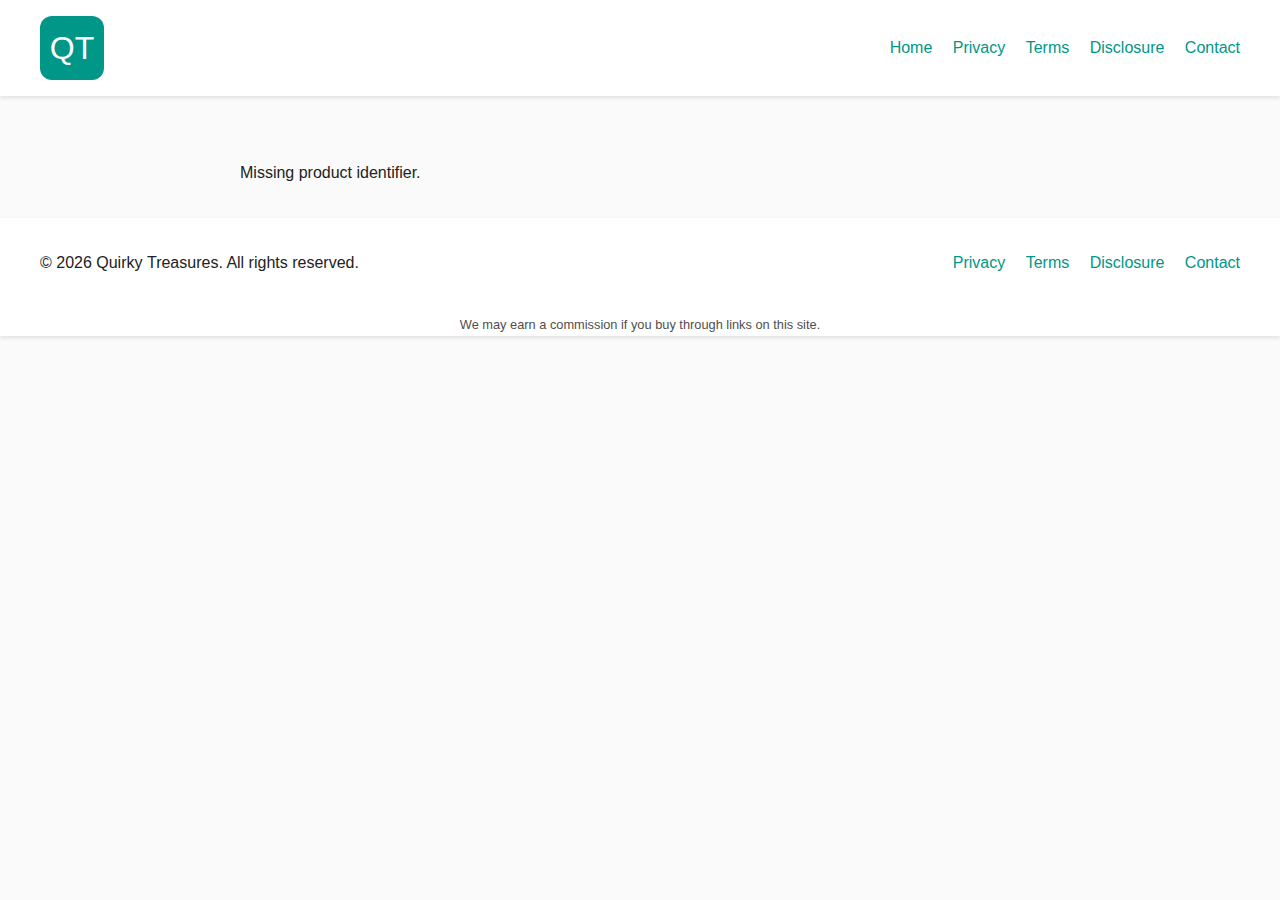
<file: product.html>
<!DOCTYPE html>
<html lang="en">
<head>
  <meta charset="UTF-8">
  <meta name="viewport" content="width=device-width, initial-scale=1.0">
  <title>Product – Quirky Treasures</title>
  <!-- Meta tags will be replaced at runtime via JS for SEO/share -->
  <meta name="description" content="View details about this product.">
  <meta property="og:title" content="Quirky Treasures product">
  <meta property="og:description" content="Discover a whacky find.">
  <meta property="og:image" content="">
  <meta property="og:url" content="">
  <link rel="stylesheet" href="styles.css">
  <link rel="icon" href="logo.svg" type="image/svg+xml">
</head>
<body>
  <header>
    <div class="container header-container">
      <a href="index.html" class="logo" aria-label="Quirky Treasures home">
        <img src="logo.svg" alt="Quirky Treasures logo" height="40">
      </a>
      <nav class="main-nav">
        <a href="index.html">Home</a>
        <a href="privacy.html">Privacy</a>
        <a href="terms.html">Terms</a>
        <a href="disclosure.html">Disclosure</a>
        <a href="contact.html">Contact</a>
      </nav>
    </div>
  </header>
  <main>
    <section id="productContainer" class="container product-detail">
      <p class="loading">Loading product…</p>
    </section>
  </main>
  <footer>
    <div class="container footer-container">
      <p>&copy; <span id="year"></span> Quirky Treasures. All rights reserved.</p>
      <nav class="footer-nav">
        <a href="privacy.html">Privacy</a>
        <a href="terms.html">Terms</a>
        <a href="disclosure.html">Disclosure</a>
        <a href="contact.html">Contact</a>
      </nav>
    </div>
    <p class="affiliate-disclosure">We may earn a commission if you buy through links on this site.</p>
  </footer>
  <script src="csv.js"></script>
  <script src="config.js"></script>
  <script src="app.js"></script>
  <script>
    document.getElementById('year').textContent = new Date().getFullYear();
    window.addEventListener('DOMContentLoaded', () => {
      if (typeof loadProductPage === 'function') {
        loadProductPage();
      }
    });
  </script>
</body>
</html>
</file>
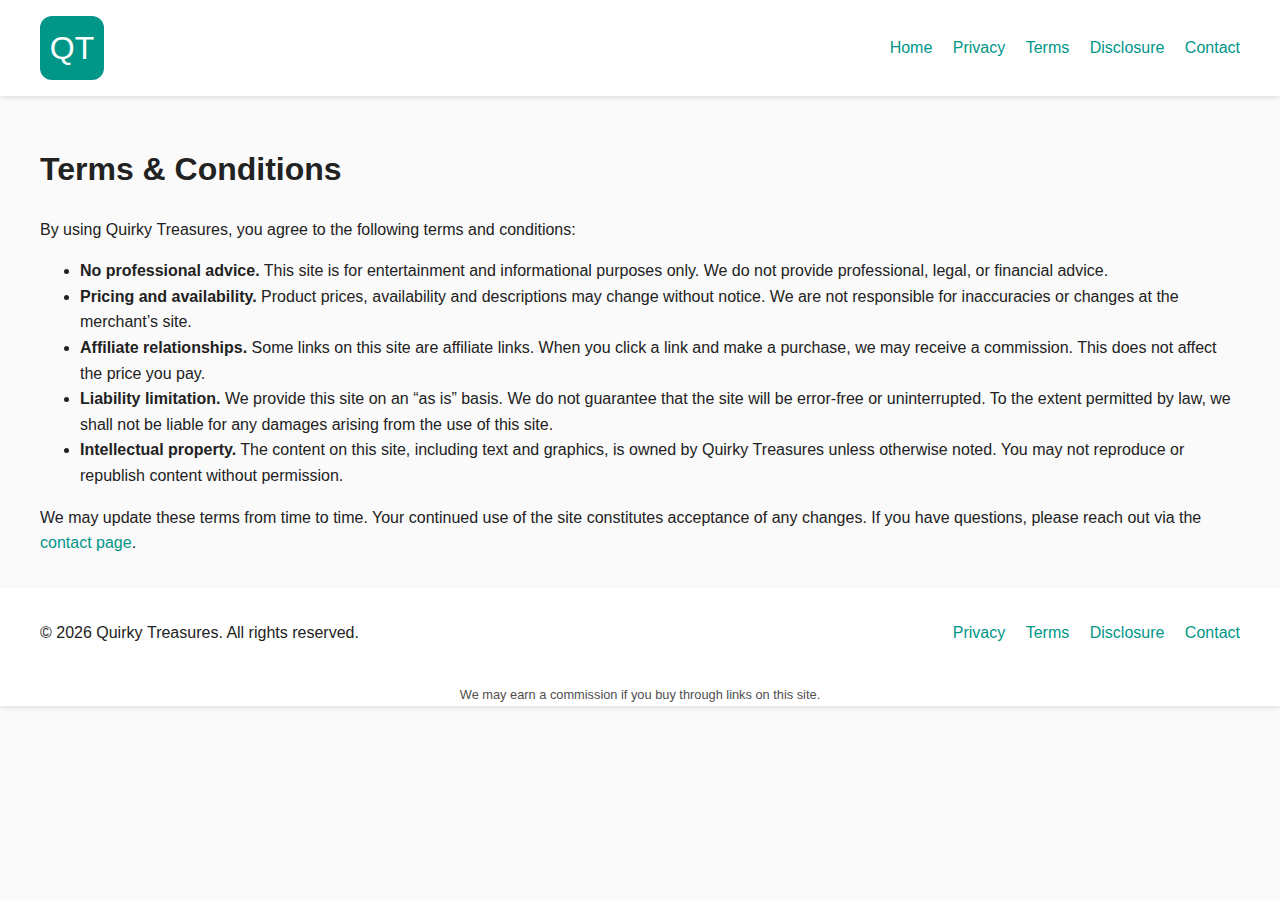
<file: terms.html>
<!DOCTYPE html>
<html lang="en">
<head>
  <meta charset="UTF-8">
  <meta name="viewport" content="width=device-width, initial-scale=1.0">
  <title>Terms &amp; Conditions – Quirky Treasures</title>
  <meta name="description" content="Read our terms and conditions for using Quirky Treasures.">
  <link rel="stylesheet" href="styles.css">
  <link rel="icon" href="logo.svg" type="image/svg+xml">
</head>
<body>
  <header>
    <div class="container header-container">
      <a href="index.html" class="logo" aria-label="Quirky Treasures home">
        <img src="logo.svg" alt="Quirky Treasures logo" height="40">
      </a>
      <nav class="main-nav">
        <a href="index.html">Home</a>
        <a href="privacy.html">Privacy</a>
        <a href="terms.html">Terms</a>
        <a href="disclosure.html">Disclosure</a>
        <a href="contact.html">Contact</a>
      </nav>
    </div>
  </header>
  <main class="container page-content">
    <h1>Terms &amp; Conditions</h1>
    <p>By using Quirky Treasures, you agree to the following terms and conditions:</p>
    <ul>
      <li><strong>No professional advice.</strong> This site is for entertainment and informational purposes only. We do not provide professional, legal, or financial advice.</li>
      <li><strong>Pricing and availability.</strong> Product prices, availability and descriptions may change without notice. We are not responsible for inaccuracies or changes at the merchant’s site.</li>
      <li><strong>Affiliate relationships.</strong> Some links on this site are affiliate links. When you click a link and make a purchase, we may receive a commission. This does not affect the price you pay.</li>
      <li><strong>Liability limitation.</strong> We provide this site on an “as is” basis. We do not guarantee that the site will be error‑free or uninterrupted. To the extent permitted by law, we shall not be liable for any damages arising from the use of this site.</li>
      <li><strong>Intellectual property.</strong> The content on this site, including text and graphics, is owned by Quirky Treasures unless otherwise noted. You may not reproduce or republish content without permission.</li>
    </ul>
    <p>We may update these terms from time to time. Your continued use of the site constitutes acceptance of any changes. If you have questions, please reach out via the <a href="contact.html">contact page</a>.</p>
  </main>
  <footer>
    <div class="container footer-container">
      <p>&copy; <span id="year"></span> Quirky Treasures. All rights reserved.</p>
      <nav class="footer-nav">
        <a href="privacy.html">Privacy</a>
        <a href="terms.html">Terms</a>
        <a href="disclosure.html">Disclosure</a>
        <a href="contact.html">Contact</a>
      </nav>
    </div>
    <p class="affiliate-disclosure">We may earn a commission if you buy through links on this site.</p>
  </footer>
  <script>
    document.getElementById('year').textContent = new Date().getFullYear();
  </script>
</body>
</html>
</file>
<file: styles.css>
/*
 * Quirky Treasures styles
 *
 * This stylesheet defines a clean, modern aesthetic with responsive layouts.
 * Colour variables adjust automatically in dark mode using the
 * prefers-color-scheme media query. Keep the CSS small and performant.
 */

/* Base variables for light theme */
:root {
  --bg-color: #fafafa;
  --text-color: #222;
  --primary-color: #009688; /* teal */
  --secondary-color: #e0f2f1; /* light teal background for pills */
  --card-bg: #ffffff;
  --card-shadow: rgba(0, 0, 0, 0.1);
}

@media (prefers-color-scheme: dark) {
  :root {
    --bg-color: #121212;
    --text-color: #e0e0e0;
    --primary-color: #80cbc4;
    --secondary-color: #004d40;
    --card-bg: #1e1e1e;
    --card-shadow: rgba(0, 0, 0, 0.5);
  }
}

html, body {
  margin: 0;
  padding: 0;
  font-family: -apple-system, BlinkMacSystemFont, "Segoe UI", Roboto, "Helvetica Neue", Arial, sans-serif;
  background-color: var(--bg-color);
  color: var(--text-color);
  line-height: 1.6;
}

img {
  max-width: 100%;
  height: auto;
  display: block;
}

a {
  color: var(--primary-color);
  text-decoration: none;
}
a:hover {
  text-decoration: underline;
}

header, footer {
  background-color: var(--card-bg);
  box-shadow: 0 2px 4px var(--card-shadow);
}

.header-container, .footer-container {
  display: flex;
  align-items: center;
  justify-content: space-between;
  flex-wrap: wrap;
  max-width: 1200px;
  margin: 0 auto;
  padding: 1rem;
}

.main-nav a, .footer-nav a {
  margin-right: 1rem;
  font-weight: 500;
}
.main-nav a:last-child, .footer-nav a:last-child {
  margin-right: 0;
}

.hero {
  background-color: var(--primary-color);
  color: var(--bg-color);
  text-align: center;
  padding: 3rem 1rem;
}
.hero .tagline {
  font-size: 1.2rem;
  margin-top: 0.5rem;
}
.disclosure-banner {
  font-size: 0.8rem;
  opacity: 0.9;
  margin-top: 0.5rem;
}

.warning-banner {
  background-color: #ffebee;
  color: #c62828;
  padding: 0.5rem 0;
  text-align: center;
}
.warning-banner button {
  margin-left: 1rem;
  padding: 0.3rem 0.6rem;
  border: none;
  background-color: #c62828;
  color: #fff;
  border-radius: 4px;
  cursor: pointer;
}
.warning-banner button:hover {
  opacity: 0.9;
}

.container {
  max-width: 1200px;
  margin: 0 auto;
  padding: 1rem;
}

/* Search & filters */
.search-filter {
  display: flex;
  flex-direction: column;
  gap: 1rem;
  align-items: flex-start;
}
.search-filter input[type="search"] {
  width: 100%;
  max-width: 400px;
  padding: 0.5rem;
  border: 1px solid #ccc;
  border-radius: 4px;
  font-size: 1rem;
}
.filters {
  display: flex;
  flex-wrap: wrap;
  gap: 0.5rem;
  align-items: center;
}
.filters select, .filters input[type="checkbox"] {
  padding: 0.4rem 0.5rem;
  font-size: 1rem;
}
.filters label {
  display: flex;
  align-items: center;
  font-size: 0.9rem;
}

/* Product cards */
.grid {
  display: grid;
  grid-template-columns: repeat(auto-fill, minmax(250px, 1fr));
  gap: 1rem;
}
.card {
  background-color: var(--card-bg);
  border-radius: 8px;
  box-shadow: 0 2px 4px var(--card-shadow);
  display: flex;
  flex-direction: column;
  overflow: hidden;
}
.card img {
  width: 100%;
  aspect-ratio: 4/3;
  object-fit: cover;
}
.card-body {
  padding: 1rem;
  display: flex;
  flex-direction: column;
  flex-grow: 1;
}
.card-title {
  font-size: 1.2rem;
  margin: 0 0 0.5rem 0;
  font-weight: 600;
}
.card-desc {
  flex-grow: 1;
  font-size: 0.9rem;
  color: var(--text-color);
  opacity: 0.85;
  margin-bottom: 0.5rem;
}
.pills {
  display: flex;
  flex-wrap: wrap;
  gap: 0.3rem;
  margin-bottom: 0.5rem;
}
.pill {
  font-size: 0.75rem;
  padding: 0.2rem 0.5rem;
  border-radius: 999px;
  background-color: var(--secondary-color);
  color: var(--primary-color);
}
.price {
  font-weight: 700;
  margin: 0 0 0.5rem 0;
}
.card-footer {
  display: flex;
  gap: 0.5rem;
  margin-top: auto;
}
.card-footer a, .card-footer button {
  flex: 1;
  padding: 0.5rem;
  border: none;
  border-radius: 4px;
  cursor: pointer;
  text-align: center;
  text-decoration: none;
  font-weight: 600;
  color: #fff;
  background-color: var(--primary-color);
}
.card-footer .share {
  background-color: #4caf50;
}
.card-footer a:hover, .card-footer button:hover {
  opacity: 0.9;
}

/* Product detail page */
.product-detail {
  max-width: 800px;
  margin-top: 2rem;
}
.product-detail img {
  width: 100%;
  border-radius: 8px;
  margin-bottom: 1rem;
}
.product-detail .meta {
  display: flex;
  flex-wrap: wrap;
  gap: 0.5rem;
  margin-bottom: 1rem;
}
.product-detail .meta .pill {
  background-color: var(--secondary-color);
  color: var(--primary-color);
  font-size: 0.8rem;
  padding: 0.2rem 0.6rem;
}
.product-detail .description {
  margin-bottom: 1rem;
}
.btn-buy {
  display: inline-block;
  padding: 0.6rem 1rem;
  border-radius: 4px;
  background-color: var(--primary-color);
  color: #fff;
  font-weight: 600;
  text-decoration: none;
  margin-bottom: 1rem;
}
.btn-buy:hover {
  opacity: 0.9;
}
.similar-section {
  margin-top: 2rem;
}
.similar-section h2 {
  margin-bottom: 1rem;
}
.similar-grid {
  display: grid;
  grid-template-columns: repeat(auto-fill, minmax(200px,1fr));
  gap: 1rem;
}

/* FAQ details */
.faq details {
  margin-bottom: 1rem;
}
.faq summary {
  font-weight: 600;
  cursor: pointer;
  outline: none;
}
.faq p {
  margin: 0.5rem 0 0 1rem;
}

/* Page content spacing */
.page-content h1 {
  margin-top: 2rem;
}

.affiliate-disclosure {
  font-size: 0.8rem;
  opacity: 0.8;
  text-align: center;
  margin: 0.5rem 0;
}

/* Form embed */
.form-embed iframe {
  border: none;
}

@media (max-width: 600px) {
  .header-container, .footer-container {
    flex-direction: column;
    align-items: flex-start;
  }
  .main-nav a, .footer-nav a {
    margin-right: 0;
    margin-bottom: 0.5rem;
  }
  .search-filter {
    align-items: stretch;
  }
  .filters {
    flex-direction: column;
    align-items: stretch;
  }
  .filters select, .filters input[type="checkbox"] {
    width: 100%;
  }
  .grid {
    grid-template-columns: repeat(auto-fill, minmax(200px, 1fr));
  }
}
</file>
